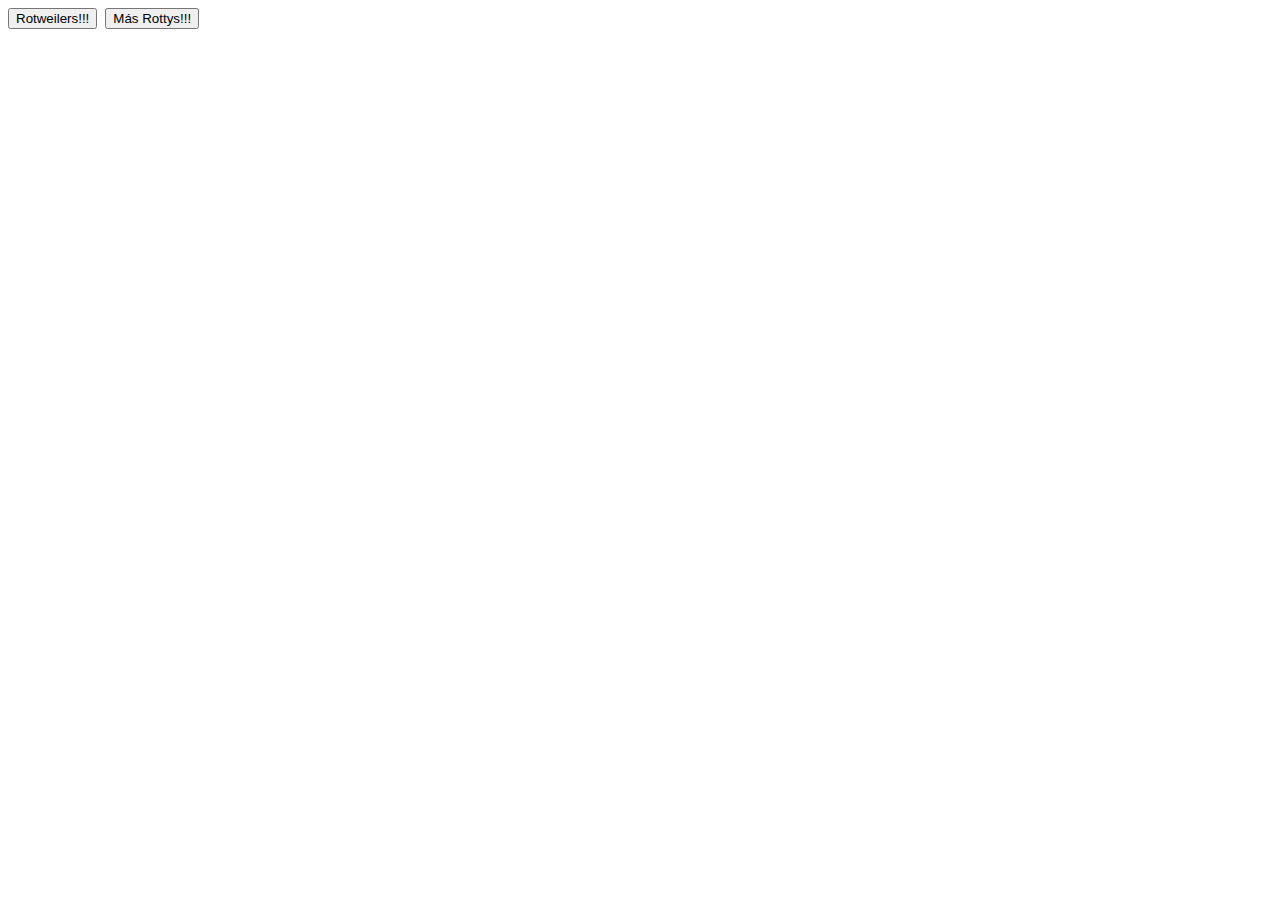
<file: leccion 0/index.html>
<!DOCTYPE html>
<html lang="en">

<head>
    <meta charset="UTF-8" />
    <meta name="viewport" content="width=device-width, initial-scale=1.0" />
    <meta http-equiv="X-UA-Compatible" content="ie=edge" />
    <title>Ejercicio</title>
</head>

<body>
    <button class="js-dog">Rotweilers!!!</button>
    <img/>
    <button class="js-otherdog">Más Rottys!!!</button>
    <script src="./main.js"></script>
</body>

</html>
</file>
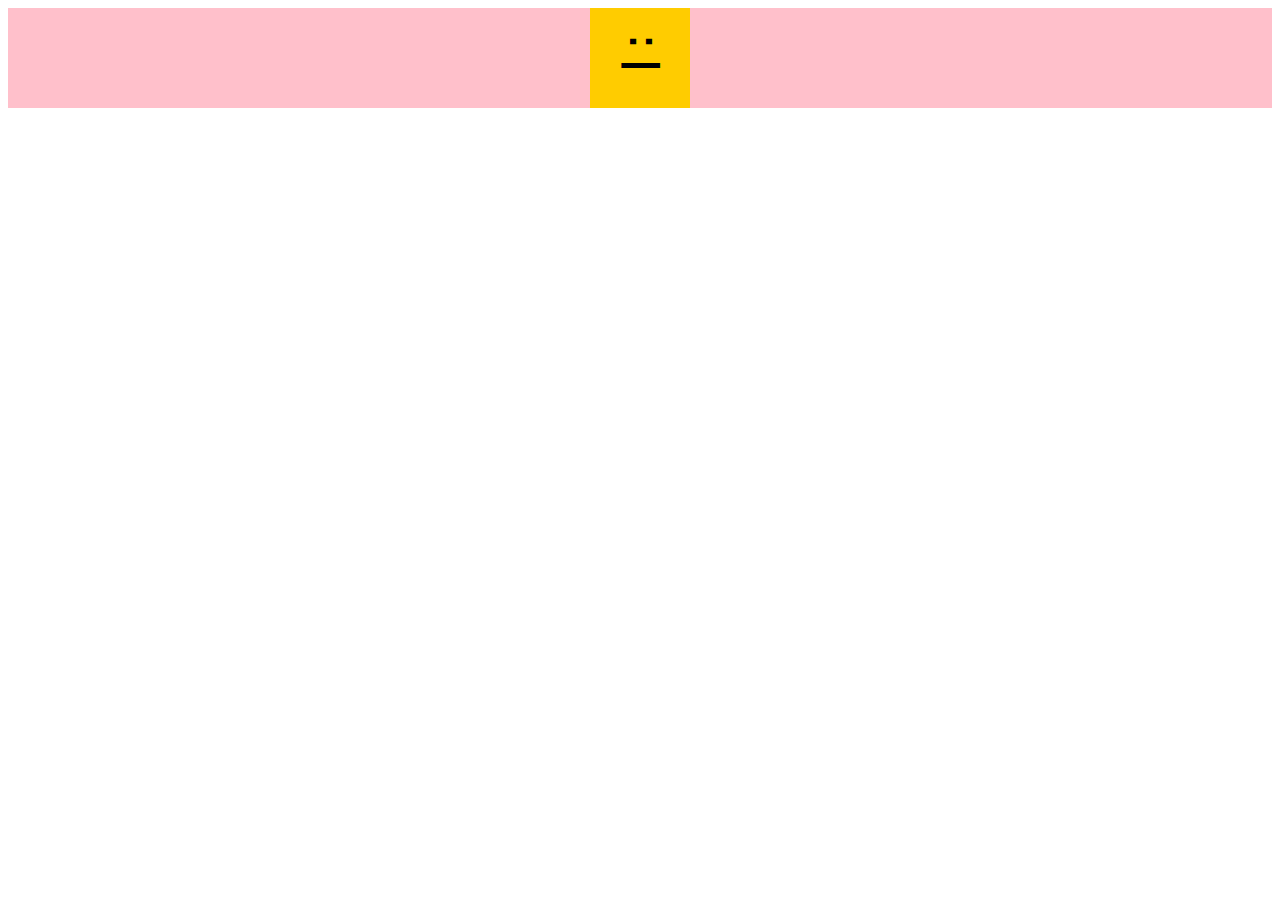
<file: leccion 01/index.html>
<!DOCTYPE html>
<html lang="en">

<head>
    <meta charset="UTF-8">
    <meta name="viewport" content="width=device-width, initial-scale=1.0">
    <link rel="stylesheet" href="main.css">
    <title>Face time!</title>
</head>

<body>
    <div class="page">
        <div class="head">
            <div class="face">:|</div>
        </div>
    </div>
</body>

</html>
</file>
<file: leccion 01/main.css>
.page {
    display: flex;
    align-items: center;
    justify-content: center;
    background-color: pink;
}

.head {
    background: #fc0;
    height: 100px;
    position: relative;
    width: 100px;
}

.face {
    font-family: 'courier new', serif;
    font-size: 2.5em;
    font-weight: bold;
    left: 50%;
    position: absolute;
    top: 50%;
    transform: translate(-50%, -60%) rotate(90deg);
}
</file>
